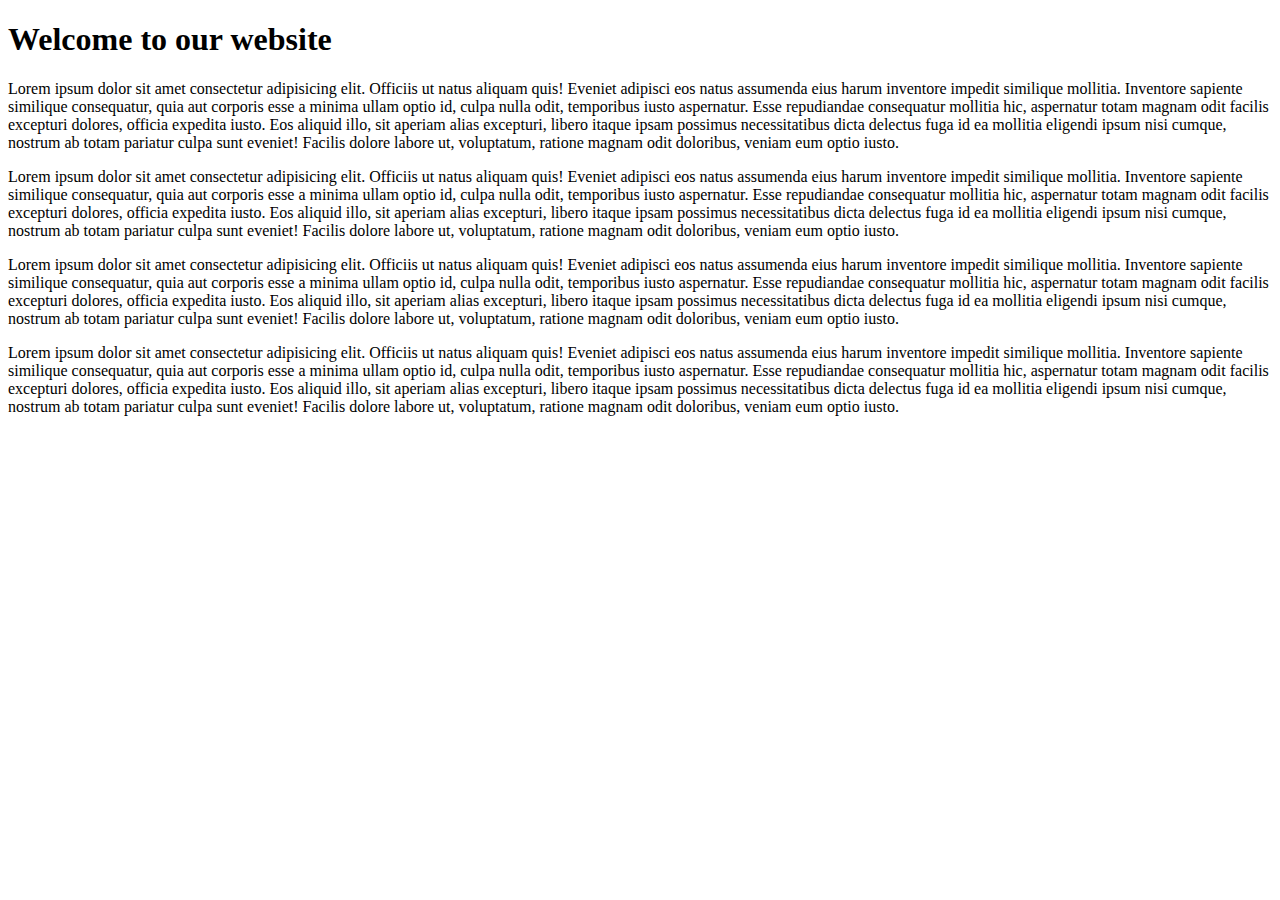
<file: Background-img-scroll-effect/index.html>
<!DOCTYPE html>
<html lang="en">
<head>
    <meta charset="UTF-8">
    <meta name="viewport" content="width=device-width, initial-scale=1.0">
    <title>Background-img-scroll-effect</title>
    <link rel="stylesheet" href="C:\Users\Owner\OneDrive\Desktop\Pro_tutorial.js\Background-img-scroll-effect\style.css">
</head>
<body>
    <div class="bg-img"></div>
    <div class="container">
        <h1>Welcome to our website</h1>
        
        <p>Lorem ipsum dolor sit amet consectetur adipisicing elit. Officiis ut natus aliquam quis! Eveniet adipisci eos natus assumenda eius harum inventore impedit similique mollitia. Inventore sapiente similique consequatur, quia aut corporis esse a minima ullam optio id, culpa nulla odit, temporibus iusto aspernatur. Esse repudiandae consequatur mollitia hic, aspernatur totam magnam odit facilis excepturi dolores, officia expedita iusto. Eos aliquid illo, sit aperiam alias excepturi, libero itaque ipsam possimus necessitatibus dicta delectus fuga id ea mollitia eligendi ipsum nisi cumque, nostrum ab totam pariatur culpa sunt eveniet! Facilis dolore labore ut, voluptatum, ratione magnam odit doloribus, veniam eum optio iusto.</p>
        
        <p>Lorem ipsum dolor sit amet consectetur adipisicing elit. Officiis ut natus aliquam quis! Eveniet adipisci eos natus assumenda eius harum inventore impedit similique mollitia. Inventore sapiente similique consequatur, quia aut corporis esse a minima ullam optio id, culpa nulla odit, temporibus iusto aspernatur. Esse repudiandae consequatur mollitia hic, aspernatur totam magnam odit facilis excepturi dolores, officia expedita iusto. Eos aliquid illo, sit aperiam alias excepturi, libero itaque ipsam possimus necessitatibus dicta delectus fuga id ea mollitia eligendi ipsum nisi cumque, nostrum ab totam pariatur culpa sunt eveniet! Facilis dolore labore ut, voluptatum, ratione magnam odit doloribus, veniam eum optio iusto.</p>
        <p>Lorem ipsum dolor sit amet consectetur adipisicing elit. Officiis ut natus aliquam quis! Eveniet adipisci eos natus assumenda eius harum inventore impedit similique mollitia. Inventore sapiente similique consequatur, quia aut corporis esse a minima ullam optio id, culpa nulla odit, temporibus iusto aspernatur. Esse repudiandae consequatur mollitia hic, aspernatur totam magnam odit facilis excepturi dolores, officia expedita iusto. Eos aliquid illo, sit aperiam alias excepturi, libero itaque ipsam possimus necessitatibus dicta delectus fuga id ea mollitia eligendi ipsum nisi cumque, nostrum ab totam pariatur culpa sunt eveniet! Facilis dolore labore ut, voluptatum, ratione magnam odit doloribus, veniam eum optio iusto.</p>
        
        <p>Lorem ipsum dolor sit amet consectetur adipisicing elit. Officiis ut natus aliquam quis! Eveniet adipisci eos natus assumenda eius harum inventore impedit similique mollitia. Inventore sapiente similique consequatur, quia aut corporis esse a minima ullam optio id, culpa nulla odit, temporibus iusto aspernatur. Esse repudiandae consequatur mollitia hic, aspernatur totam magnam odit facilis excepturi dolores, officia expedita iusto. Eos aliquid illo, sit aperiam alias excepturi, libero itaque ipsam possimus necessitatibus dicta delectus fuga id ea mollitia eligendi ipsum nisi cumque, nostrum ab totam pariatur culpa sunt eveniet! Facilis dolore labore ut, voluptatum, ratione magnam odit doloribus, veniam eum optio iusto.</p>
        
        </div>
</body>
<script src="C:\Users\Owner\OneDrive\Desktop\Pro_tutorial.js\Background-img-scroll-effect\index.js"></script>
</html>
</file>
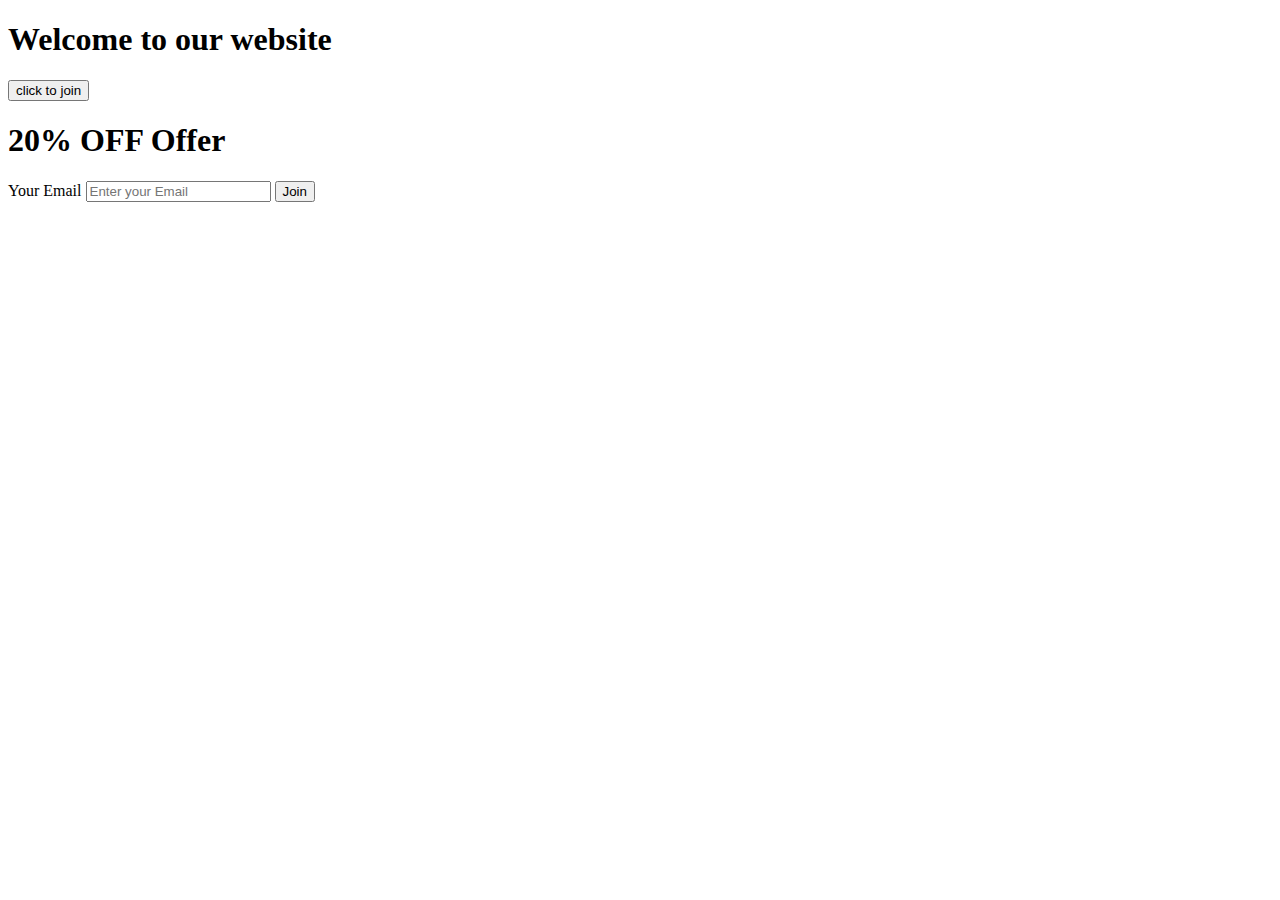
<file: Blurred-Background-Popup/index.html>
<!DOCTYPE html>
<html lang="en">
<head>
    <meta charset="UTF-8">
    <meta name="viewport" content="width=device-width, initial-scale=1.0">
    <title>Blurred-Background-Popup</title>
    <link rel="stylesheet" href="https://cdnjs.cloudflare.com/ajax/libs/font-awesome/6.5.1/css/all.min.css" integrity="sha512-DTOQO9RWCH3ppGqcWaEA1BIZOC6xxalwEsw9c2QQeAIftl+Vegovlnee1c9QX4TctnWMn13TZye+giMm8e2LwA==" crossorigin="anonymous" referrerpolicy="no-referrer" />
    <link rel="stylesheet" href="C:\Users\Owner\OneDrive\Desktop\Pro_tutorial.js\Blurred-Background-Popup\style.css">
</head>
<body>
    <div class="containor ">
        <h1>Welcome to our website</h1>
        <button class="btn">click to join</button>
    </div>
    <div class="popup-containor active">
        <h1 class="Popup-heading">20% OFF Offer</h1>
        <label for="Email">Your Email</label>
        <input type="text" name="text" id="inp" placeholder="Enter your Email">
        <button class="join-btn">Join</button>
        
        <i class="fa-solid fa-xmark fa-2x close-icon"></i>
    </div>
</body>
<script src="C:\Users\Owner\OneDrive\Desktop\Pro_tutorial.js\Blurred-Background-Popup\index.js"></script>
</html>
</file>
